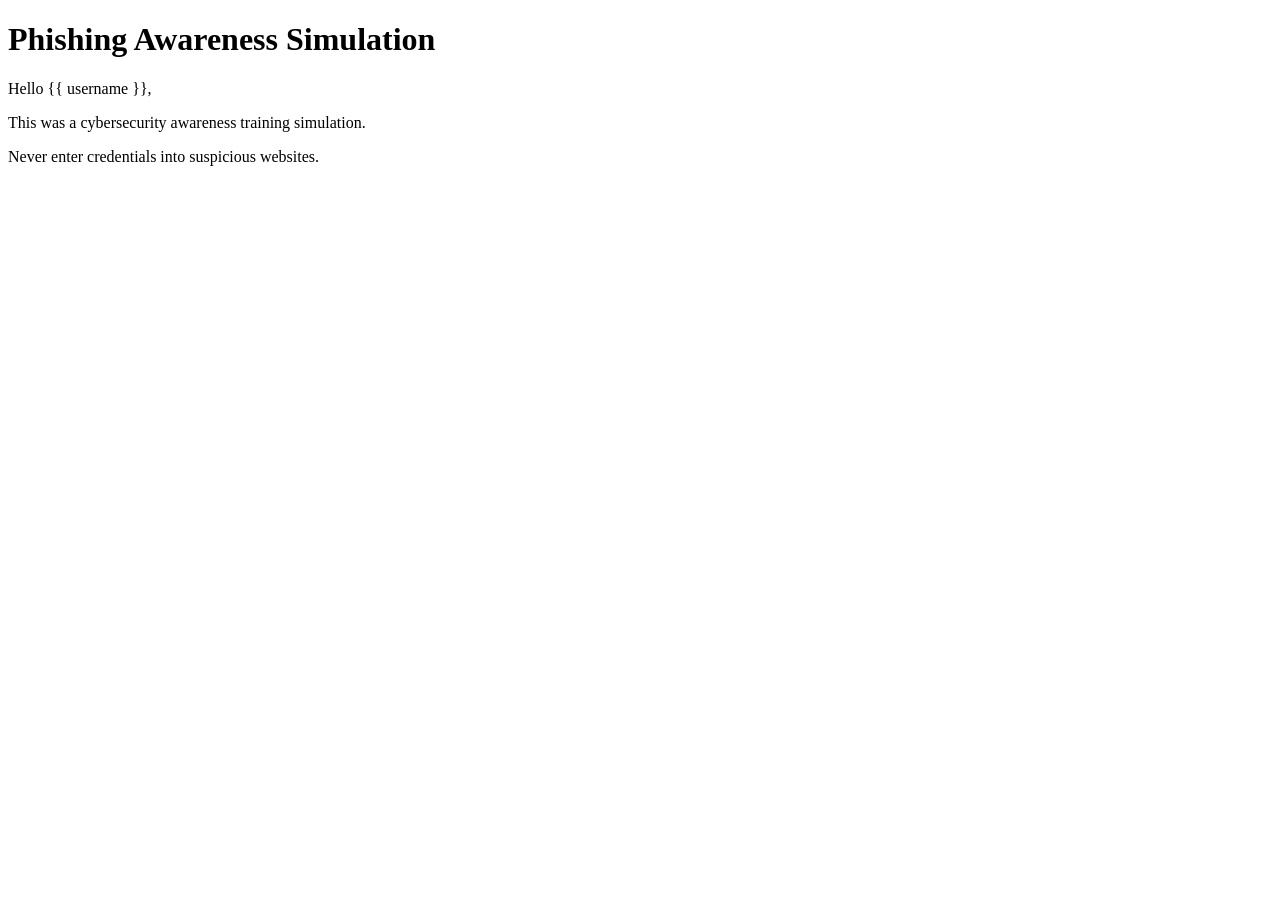
<file: Templates/result.html>
<!DOCTYPE html>
<html>
<head>
    <title>Awareness Result</title>
</head>
<body>

<h1>Phishing Awareness Simulation</h1>

<p>Hello {{ username }},</p>

<p>This was a cybersecurity awareness training simulation.</p>

<p>Never enter credentials into suspicious websites.</p>

</body>
</html>
</file>
